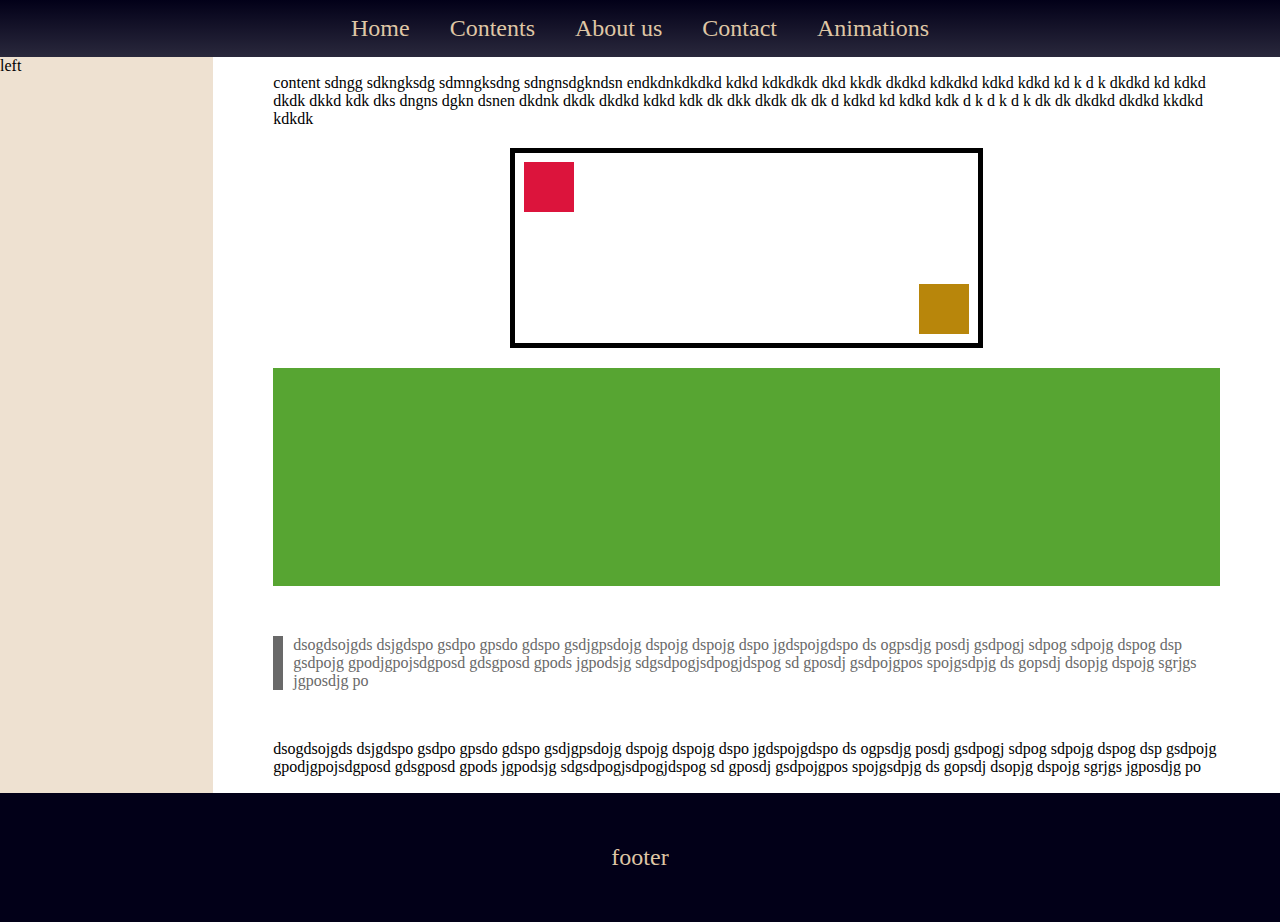
<file: index.html>
<html lang=English>
<head>
	<title>DeebWebCompile</title>
	<link rel="stylesheet" href="css/styles.css">
	<link rel="stylesheet" href="https://cdnjs.cloudflare.com/ajax/libs/font-awesome/4.7.0/css/font-awesome.min.css">
</head>
<body>
	<input type="button" onclick="topfunction()" id="top" title="Top" value="TOP">
	<div class="container">
		<header class="header">
				<a href="index.html">Home</a>
				<a href="contents.html.html">Contents</a>
				<div>About us</div>
				<a href="contacts.html.html">Contact</a>
				<a href="animations.html.html">Animations</a>
		</header>
		
		<div class="all-content">
			<aside class="left-content">
				left
			</aside>
			
			<div class="central-content">
				<div class="content">
					<div class="cont1"> 
						content
						sdngg
						sdkngksdg
						sdmngksdng
						sdngnsdgkndsn endkdnkdkdkd kdkd kdkdkdk dkd kkdk dkdkd kdkdkd kdkd kdkd kd k d k  dkdkd kd kdkd dkdk dkkd kdk dks dngns dgkn dsnen dkdnk dkdk dkdkd kdkd kdk dk dkk dkdk dk dk d kdkd kd kdkd kdk d k d k d k dk dk dkdkd dkdkd kkdkd kdkdk 
					</div>
					<div class="puta">
						<div class="uno"></div>
						<div class="dos"></div>
					</div>
					<div class="figure-content2">look what a cute animation!</div>
					<p class="another">dsogdsojgds dsjgdspo gsdpo gpsdo gdspo gsdjgpsdojg dspojg dspojg dspo jgdspojgdspo ds ogpsdjg posdj gsdpogj sdpog sdpojg dspog dsp gsdpojg gpodjgpojsdgposd gdsgposd gpods jgpodsjg sdgsdpogjsdpogjdspog sd gposdj gsdpojgpos spojgsdpjg ds gopsdj dsopjg dspojg sgrjgs jgposdjg po</p>
					<p class="anotherr">dsogdsojgds dsjgdspo gsdpo gpsdo gdspo gsdjgpsdojg dspojg dspojg dspo jgdspojgdspo ds ogpsdjg posdj gsdpogj sdpog sdpojg dspog dsp gsdpojg gpodjgpojsdgposd gdsgposd gpods jgpodsjg sdgsdpogjsdpogjdspog sd gposdj gsdpojgpos spojgsdpjg ds gopsdj dsopjg dspojg sgrjgs jgposdjg po</p>
					<div class="anim">

					</div>
				</div>
			
			</div>
		</div>
		<footer class="footer">footer</footer>
	</div>
	
	<script src="js/01-file.js" TYPE="text/javascript"></script>
</body>
</html>
</file>
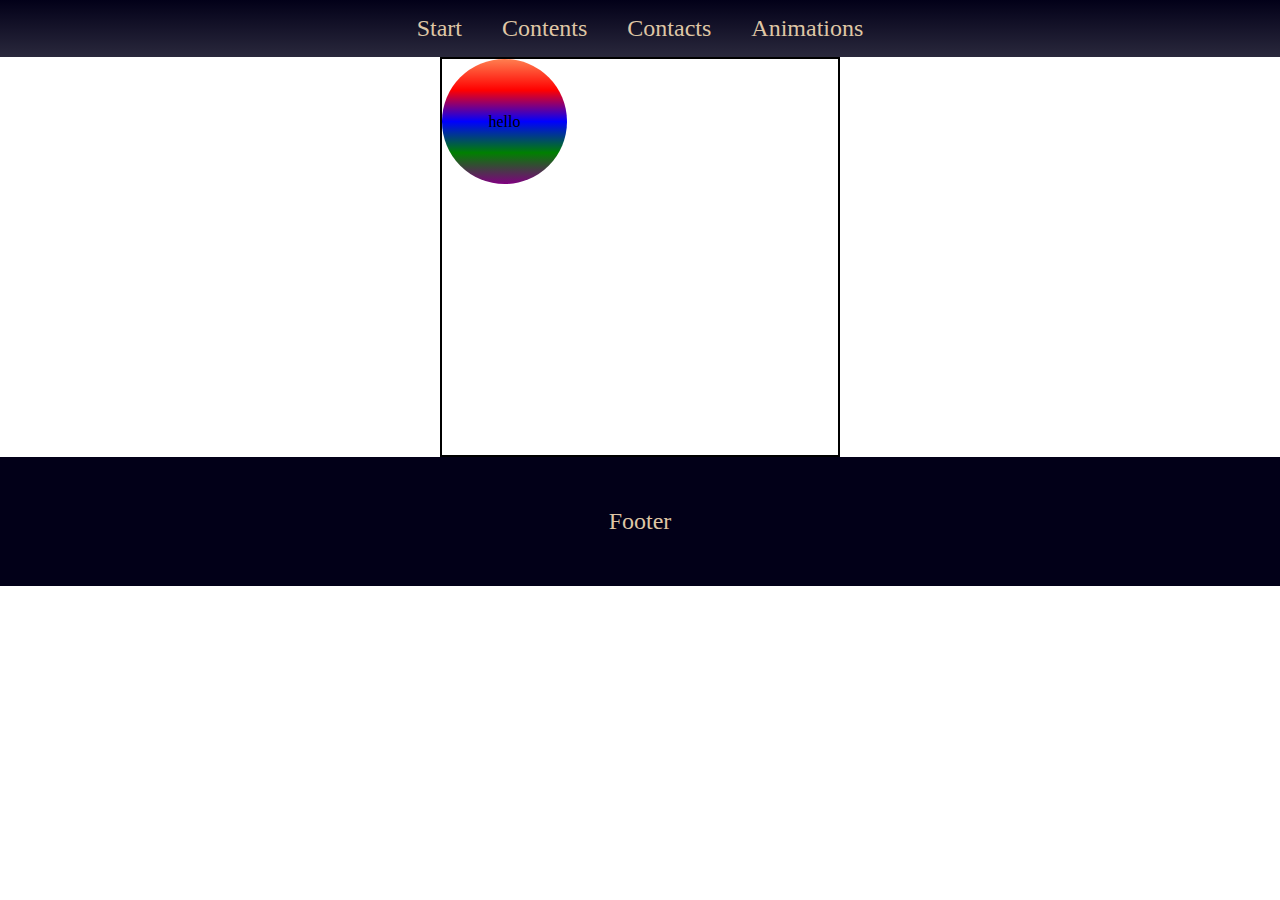
<file: animations.html.html>
<html lang=English>
<head>
	<title>Animations</title>
	<link rel="stylesheet" href="css/animatons.css">
</head>
<body>
    <header class="header">
		<a href="index.html" title="Start">Start</a>
		<a href="contents.html.html">Contents</a>
        <a href="contacts.html.html">Contacts</a>
        <a href="animations.html.html">Animations</a>
    </header>
    <div class="container-uno">
        <div class="uno">
            <p>hello</p>
        </div>
    </div>
    <footer class="footer">Footer</footer>	
</body>
</file>
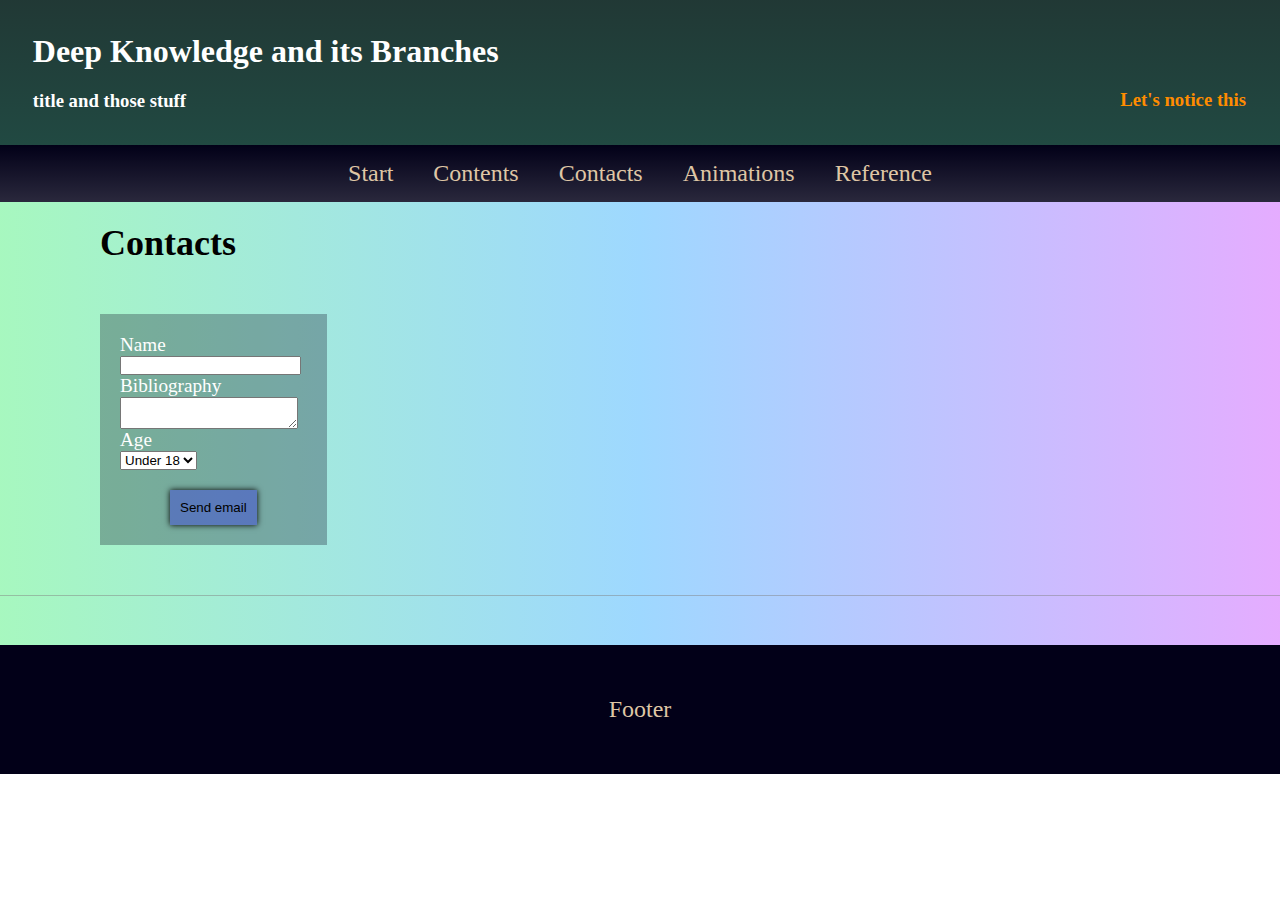
<file: contacts.html.html>
<html lang=English>
<head>
	<title>Contacts</title>
	<link rel="stylesheet" href="css/contact-styles.css">
</head>
<body>
	<div class="up">
		<h1>Deep Knowledge and its Branches</h1>
		<h3>title and those stuff</h3>
		<h3>Let's notice this</h3>
	</div>
	<header class="header">
		<a href="index.html" title="Start">Start</a>
		<a href="contents.html.html">Contents</a>
		<a href="contacts.html.html">Contacts</a>
		<a href="animations.html.html">Animations</a>
		<a href="https://en.wikipedia.org/wiki/Fractal" target="_blank">Reference</a>
	</header>
	
	<div class="father-content">
		<div class="form-container">
			<div class="title">	
				<h1>Contacts</h1>
			</div>
			<form class="form">
				<div>
					<label for="name">Name</label> </br>
					<input type="text" name="name"/>
				</div>
  				<div>
  					<label for="bibliography">Bibliography</label> </br>
  					<textarea name="bibliography"></textarea>
		  		</div>
  				<div>
					  <label for="age">Age</label> <br>
  					<select name="age">
  						<option value="under 18">Under 18</option>
  						<option value="over 18">Over 18</option>
  						<option value="adult">Adult</option>
  						<option value="over 65">Over 65</option>
  					</select>
				</div>
  				<div>
  					<input class="submitt" type="submit" value="Send email"/>
		  		</div>
			</form>
		</div>
		<div class="free-space">

		</div>
		<div class="bellow-one">

		</div>
	</div>
	<footer class="footer">Footer</footer>	
</body>
</html>
</file>
<file: css/styles.css>
*{
	margin: 0px;
	padding: 0px;
	box-sizing: border-box;
}
#top{
	position: fixed;
	left: 93%;
	top: 87%;
	display: none;
	cursor: pointer;
	scroll-behavior: smooth;
	transition: all 0.5s ease-in;
}
.header{ 
	background-image: linear-gradient(rgb(2, 0, 24), rgba(2, 0, 24, 0.842));
	color: rgb(223, 198, 165);
	display: flex;
	justify-content: center;
	padding: 15px 0px;
	align-items: center;
	font-size: x-large;
	word-wrap: break-word;
	box-sizing: content-box;
	
}
.header :nth-child(1){
	margin: 0px 20px;
	cursor: pointer;
	text-decoration: none;
	color: rgb(223, 198, 165);
}
.header :nth-child(2){
	cursor: pointer;
	margin: 0px 20px;
	text-decoration: none;
	color: rgb(223, 198, 165);
}
.header :nth-child(3){
	margin: 0px 20px;
	cursor: pointer;
}
.header :nth-child(4){
	margin: 0px 20px;
	cursor: pointer;
	text-decoration: none;
	color: rgb(223, 198, 165);
}
.header :nth-child(5){
	margin: 0px 20px;
	cursor: pointer;
	text-decoration: none;
	color: rgb(223, 198, 165);
}

.footer{
	background-color: rgb(2, 0, 24);
	color: rgb(223, 198, 165);
	display: flex;
	justify-content: center;
	padding: 4% 0px;
	align-items: center;
	font-size: x-large;
}
.all-content{
	display: grid;
	grid-template-columns: 1fr 5fr;
	grid-template-rows: auto;
}
.left-content{
	background-color: rgba(223, 200, 170, 0.541);
}
.central-content{
	display: grid;
	grid-template-columns: 60px 1fr 60px;
	grid-template-rows: 17px auto 17px;

}
.central-content > *{
	grid-column: 2;
	grid-row: 2;
}
.puta{
	margin: 20px 25%;
	border: 5px solid black;
	height: 200px;
	width: 50%;
	position: relative;
	
}
.uno{
	height: 50px;
	width: 50px;
	background-color: darkgoldenrod;
	position: absolute;
	bottom: 9px;
	right: 9px;
}
.dos{
	height: 50px;
	width: 50px;
	background-color: crimson;
	position: absolute;
	top: 9px;
	left: 9px;
}
.figure-content2{
	background-color: rgb(87, 165, 50);
	padding: 100px 0;
	margin: 20px 0;
	color: rgb(87, 165, 50);
	transition-duration: 1s;
	text-align: center;
}
.figure-content2:hover{
	background-color: black;
	color: burlywood;
}
.another{
	color: rgb(105, 105, 105);
	border-left: 10px solid rgb(105, 105, 105);
	padding-left: 10px;
	margin: 50px 0px;
}
</file>
<file: css/animatons.css>
*{
    margin: 0px;
    padding: 0px;
    box-sizing: border-box;
}
.header{
    background-image: linear-gradient(rgb(2, 0, 24), rgba(2, 0, 24, 0.842));
	color: rgb(223, 198, 165);
	display: flex;
	justify-content: center;
	padding: 15px 0px;
	align-items: center;
	font-size: x-large;
	word-wrap: break-word;
	box-sizing: content-box;
}
.header a {
    margin: 0px 20px;
	cursor: pointer;
	text-decoration: none;
	color: rgb(223, 198, 165);
}
.footer{
    background-color: rgb(2, 0, 24);
	color: rgb(223, 198, 165);
	display: flex;
	justify-content: center;
	padding: 4% 0px;
	align-items: center;
	font-size: x-large;
}
.container-uno{
    margin: auto;
    border: 2px solid black;
    height: 400px;
    width: 400px;
}
.uno{
    background-image: linear-gradient(coral, red, blue, green, purple);
    width: 125px;
    height: 125px;
    display: flex;
    justify-content: center;
    align-items: center;
    border-radius: 100%;
    animation: firstone 1s linear infinite, 
                second 1s linear infinite;
}
@keyframes firstone{
    from {
        transform: rotateY(0deg);
        
             
    }
    to{
        transform: rotateY(360deg);

    }
}
@keyframes second {
    0% {transform: rotateZ(0deg);}
    50% {transform: rotateZ(180deg);}
    100% {transform: rotateZ(360deg);}
}
</file>
<file: css/contact-styles.css>
*{
    margin: 0px;
    padding: 0px;
    box-sizing: border-box;
}
.up{
    background-image: linear-gradient(rgba(0, 27, 23, 0.87), rgba(0, 46, 38, 0.87));
    color: rgb(255, 255, 255);
    padding: 1%;
    position: relative;
}
.up :nth-child(1){
    margin: 20px;
}
.up :nth-child(2){
    margin: 20px;
}
.up :nth-child(3){
    margin: 34px;
    position: absolute;
    right: 0px;
    bottom: 0px;
    color: darkorange;
}
.header{
    background-image: linear-gradient(rgb(2, 0, 24), rgba(2, 0, 24, 0.842));
	color: rgb(223, 198, 165);
	display: flex;
	justify-content: center;
	padding: 15px 0px;
	align-items: center;
	font-size: x-large;
	word-wrap: break-word;
	box-sizing: content-box;
}
.header a {
    margin: 0px 20px;
	cursor: pointer;
	text-decoration: none;
	color: rgb(223, 198, 165);
}
.footer{
    background-color: rgb(2, 0, 24);
	color: rgb(223, 198, 165);
	display: flex;
	justify-content: center;
	padding: 4% 0px;
	align-items: center;
	font-size: x-large;
}
.father-content{
    display: grid;
    grid-template-columns: 1fr 1fr;
    grid-template-rows: 1fr;
    background-image: linear-gradient(to right, rgba(135, 245, 168, 0.733), rgba(131, 205, 255, 0.781), rgba(220, 145, 255, 0.753));
}
.form-container{
   margin-left: 50px;
    }
.title{
    margin: 20px 50px;
    font-size: large;
}
.form{
    width: max-content;
    background-color: rgba(2, 0, 24, 0.281);
    color: rgb(255, 255, 255);
    margin: 50px;
    padding: 20px;
}
.form label{
    font-size: larger;
}
.bellow-one{
    height: 50px;
    border-top: 1px solid rgba(128, 128, 128, 0.473);
    grid-column: 1 / -1;
}
.submitt{
    margin: 20px 50px 0px;
    background-color:  rgba(21, 0, 255, 0.281);
    border: none;
    padding: 10px;
    box-shadow: 0px 0px 6px black;
}
</file>
